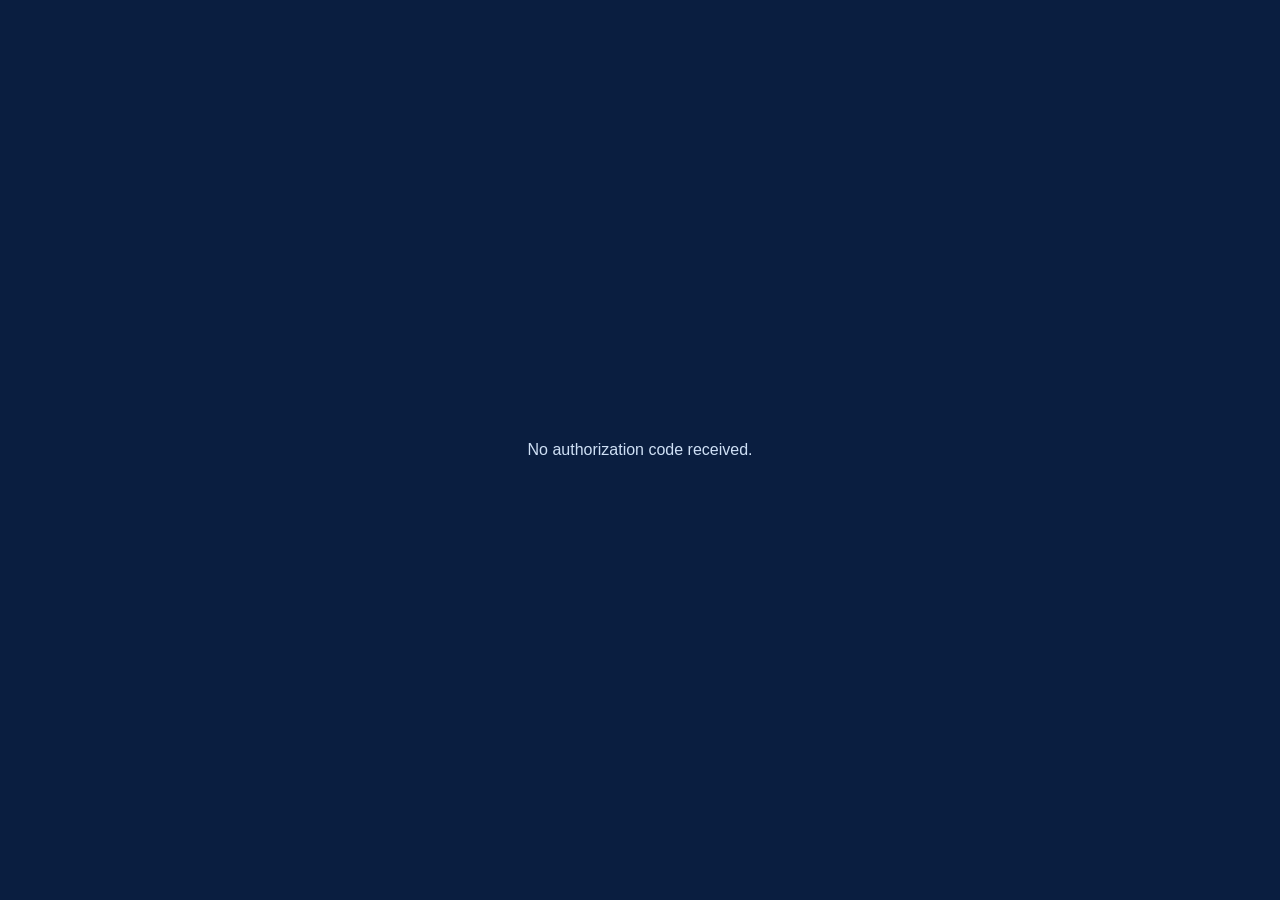
<file: auth.html>
<!DOCTYPE html>
<html lang="en">
<head>
<meta charset="UTF-8">
<title>Forma login — Orascom BIM Hub</title>
<link rel="icon" href="favicon.ico">
<link rel="icon" type="image/png" sizes="32x32" href="orascom-sphinx-favicon-32.png">
<link rel="apple-touch-icon" href="orascom-sphinx-favicon-180.png">
<style>body{font-family:'Segoe UI',Arial,sans-serif;background:#0A1E40;color:#cfe0f5;display:grid;place-items:center;min-height:100vh;margin:0}</style>
</head>
<body>
<p id="auth-msg">Finishing Autodesk login…</p>
<script src="assets/js/forma.js?v=70eecd5c"></script>
<script>
  if(window.OForma) window.OForma.handleCallback();
  else document.getElementById('auth-msg').textContent = 'Could not load the Hub connector.';
</script>
</body>
</html>
</file>
